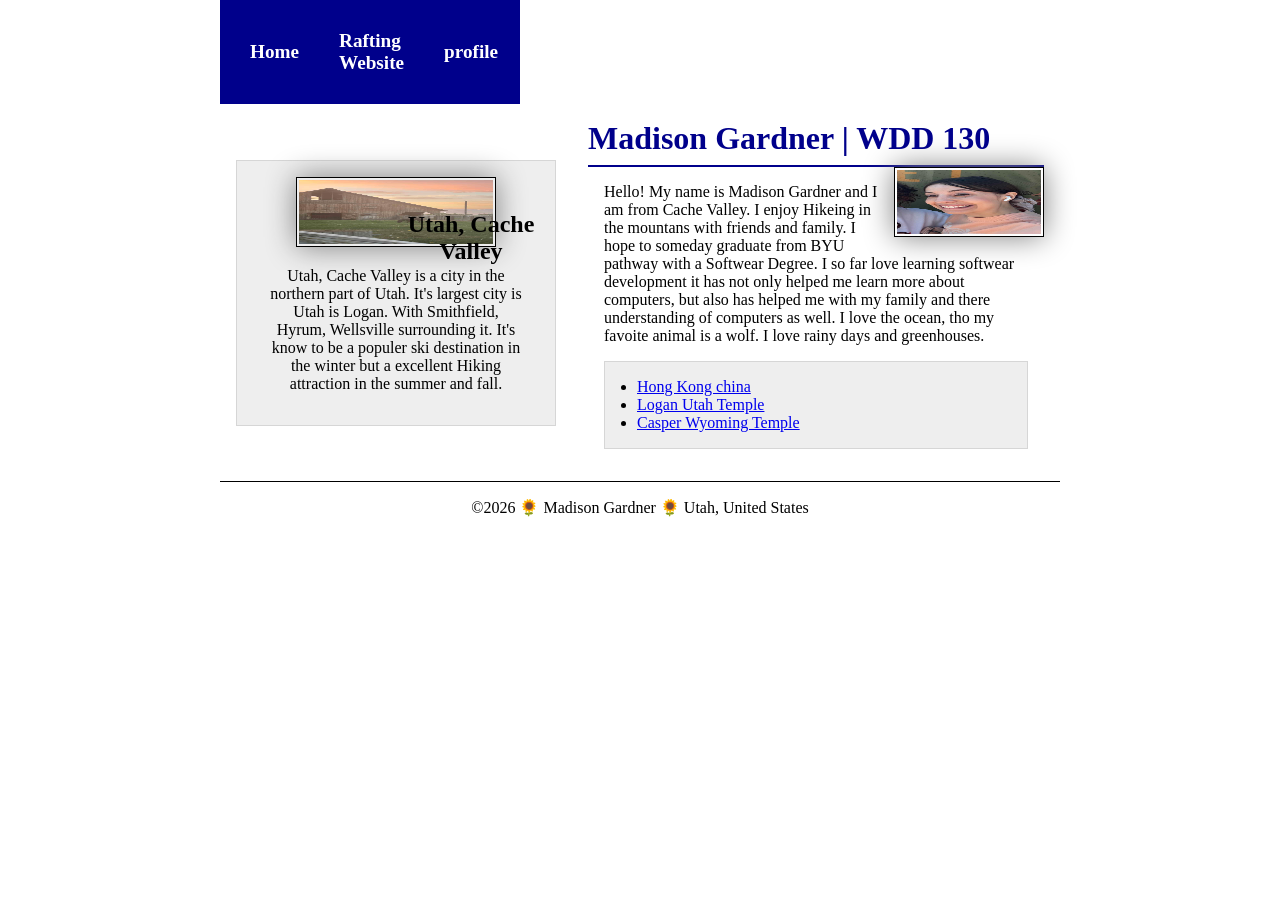
<file: index.html>
<!-- 25 January 2026-->
<!DOCTYPE html>
<html lang="en-US">

<head>
    <meta charset="UTF-8">
    <meta name="viewport" content="width=device-width, initial-scale=1.0">
    <title>Madison Gardner |WDD 130</title>
    <meta name="description"
      content="This page is used to introduce me and to share my findings in Software development, as well as develope this page accordingly to the lessons.">
    <meta name="author" content="Madison Gardner">
    <link rel="stylesheet" href="styles/styles.css">
    <Link rel="preconnect" href="https://fonts.googleapis.com">
    <link rel="preconnect" href="https://fonts.gstatic.com" crossorigin>
    <link href="https://fonts.googleapis.com/css2?family=Roboto&display=swap" rel="stylesheet">
</head>

<body>
    <header>
        <nav>
            <a href="#">Home</a>
            <a href="wwr/">Rafting Website</a>
            <a href="https://linkedin.com">profile</a>

        </nav>
    </header>
    <div class="grid">
        <main>
            <h1>Madison Gardner | WDD 130</h1>
            <img src="images/profile.jpeg" alt="Hello, my name is Madison Gardner" width="210">
            <p>Hello! My name is Madison Gardner and I am from Cache Valley. I enjoy Hikeing in the
                mountans with friends and family. I hope to someday graduate from BYU pathway with a
                Softwear Degree. I so far love learning softwear development it has not only helped
                me
                learn more about computers, but also has helped me with my family and there
                understanding
                of computers as well. I love the ocean, tho my favoite animal is a wolf. I love
                rainy
                days and greenhouses.</p>
            <ul class="box indent">
                <li><a href="https://www.churchofjesuschrist.org/temples/details/hong-kong-china-temple?lang=eng"
                      target="_blank">Hong Kong china</a>
                </li>
                <li><a href="https://www.churchofjesuschrist.org/temples/details/logan-utah-temple?lang=eng"
                      target="_blank">Logan Utah Temple</a>
                </li>
                <li><a href="https://www.churchofjesuschrist.org/temples/details/casper-wyoming-temple?lang=eng"
                      target="_blank">Casper Wyoming Temple</a>
                </li>
            </ul>
        </main>

        <aside class="box">
            <h2>Utah, Cache Valley</h2>
            <img src="images/utah.jpeg" alt="Utah Landscape">
            <p>Utah, Cache Valley is a city in the northern part of Utah. It's largest city is Utah
                is
                Logan.
                With
                Smithfield, Hyrum, Wellsville surrounding it. It's know to be a populer ski
                destination
                in
                the winter but a excellent Hiking attraction in the summer and fall.</p>
        </aside>
    </div>

    <footer>
        <p>&copy;2026 🌻 Madison Gardner 🌻 Utah, United States</p>
    </footer>
</body>

</html>
</file>
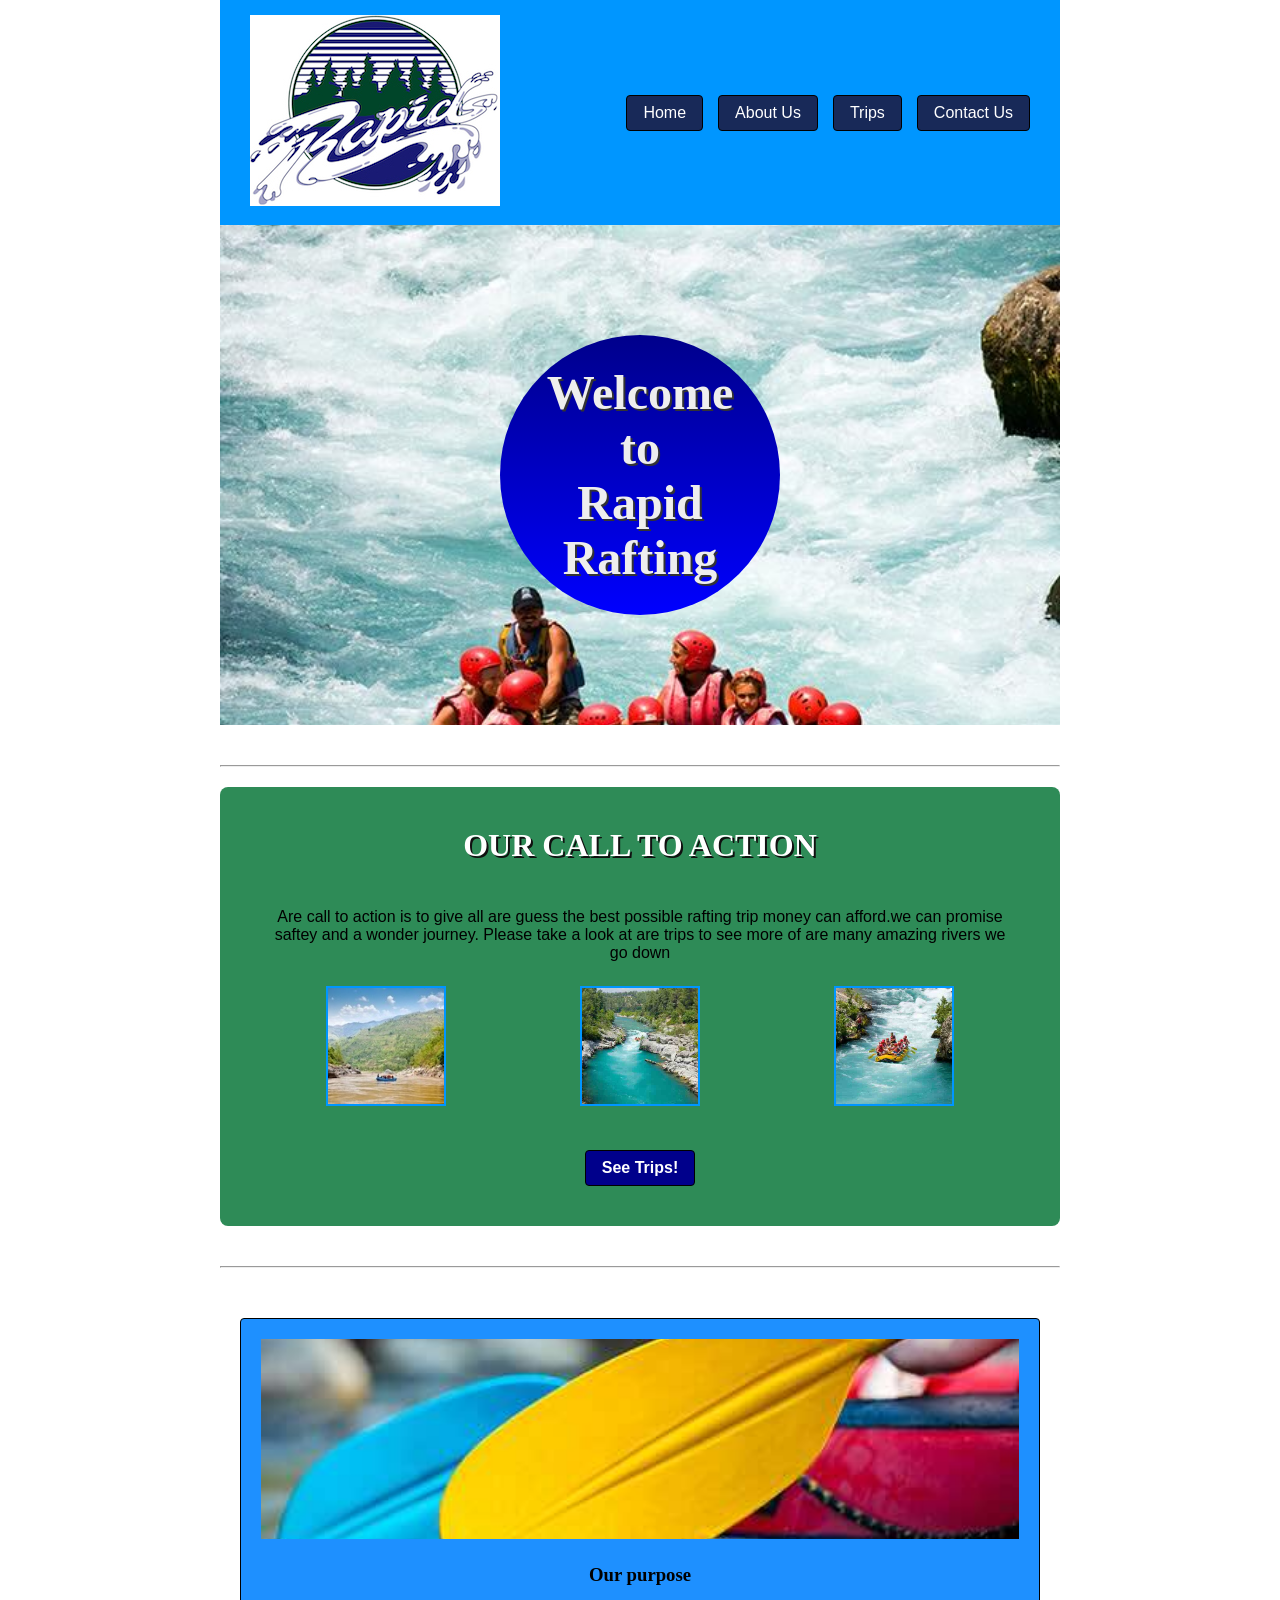
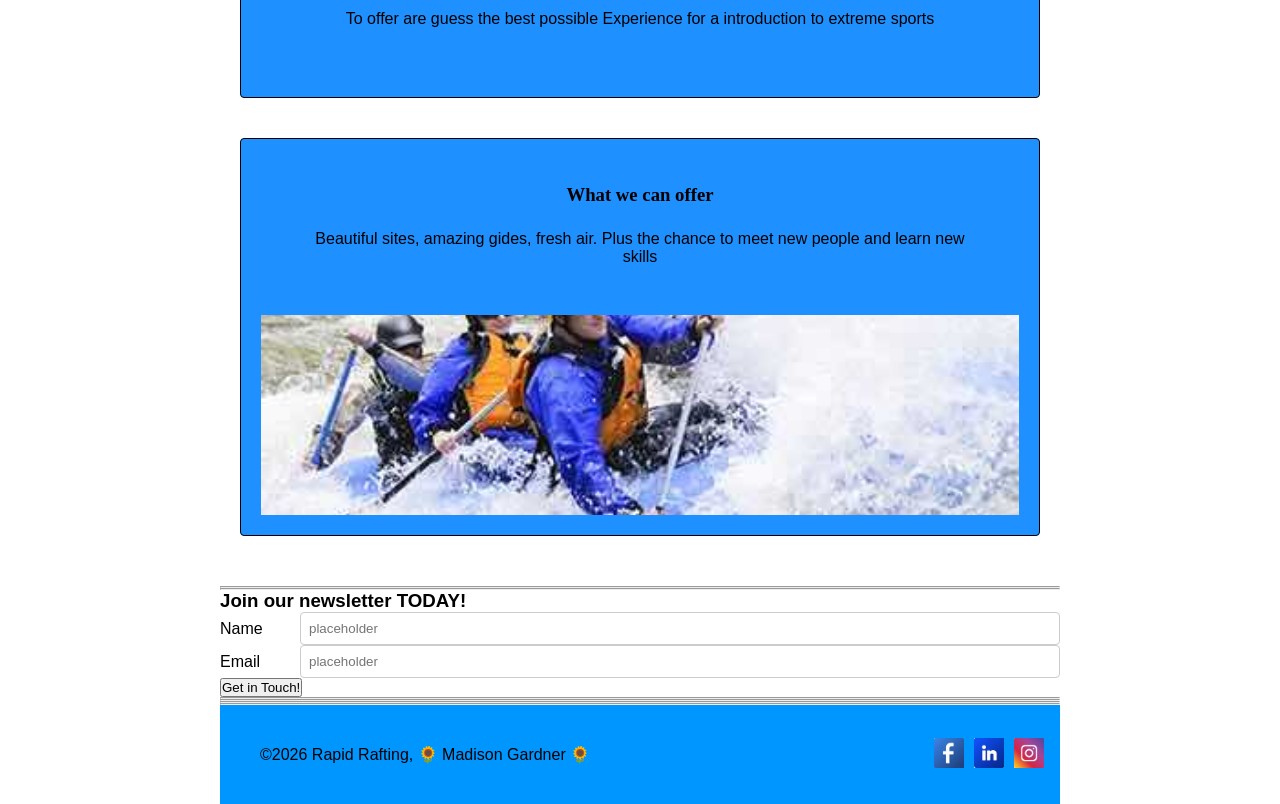
<file: wwr/index.html>
<!DOCTYPE html>
<html lang="en-US">
<!--this is home page -->

<head>
    <meta charset="UTF-8">
    <meta name="viewport" content="width=device-width, initial-scale=1.0">
    <title> index - Rapid Rafting</title>
    <meta name="description" content="this is the first thing people see">
    <meta name="author" content="Madison Gardner">
    <link rel="stylesheet" href="styles/rafting.css">

</head>


<body>

    <header class="main-header">
        <div class="main-logo">
            <img src="images/z-rapids-trees.jpg" alt="logo">
        </div>

        <nav class="main-menu">
            <ul>
                <li><a href="index.html">Home</a></li>
                <li><a href="about.html">About Us</a></li>
                <li><a href="trips.html">Trips</a></li>
                <li><a href="contact.html">Contact Us</a></li>
            </ul>
        </nav>

    </header>


    <main>
        <div class="hero-homepage">
            <img src="images/mainpic.jpeg" alt="homepage photo">

            <div class="circle">
                Welcome<br>to<br>Rapid Rafting
            </div>


        </div>

        <hr class="white-space">

        <section class="call-to-action-home">
            <h2>OUR CALL TO ACTION</h2>
            <div class="call-to-action-home-inside">
                <p class="words-action"> Are call to action is to give all are guess the best
                    possible rafting trip money can afford.we can promise saftey and a wonder
                    journey. Please take a look at are trips to see more of are many amazing
                    rivers we go down </p>


                <div class="action-image">
                    <img src="images/old-raft_2.jpeg" alt="action-image" class="pic">
                </div>

                <div class="action-image">
                    <img src="images/water2.jpeg" alt="action-image" class="pic">
                </div>
                <div class="action-image">
                    <img src="images/water3.jpeg" alt="action-image" class="pic">

                </div>


                <a href="trips.html" class="home-button">See Trips!</a>

            </div>
        </section>

        <hr class="white-space">


        <section class="grid-home">

            <div class="grid-home-hold">

                <div class="grid-home-inside">
                    <div class="grid-pic">
                        <img src="images/grid1.jpeg" alt="grid-left">
                    </div>
                    <div class="grid-text">
                        <h3>Our purpose</h3>
                        <p>To offer are guess the best possible Experience for a introduction to
                            extreme sports</p>
                    </div>
                </div>


                <div class="grid-home-inside">
                    <div class="grid-text">
                        <h3>What we can offer</h3>
                        <p>Beautiful sites, amazing gides, fresh air. Plus the chance to
                            meet new people and learn new skills </p>
                    </div>
                    <div class="grid-pic">
                        <img src="images/grid2.jpeg" alt="grid-right">
                    </div>

                </div>
            </div>

        </section>


        <hr class="white-space">
        <hr class="white-space">

        <div class="newsletter-name">
            <div class="newsletter-text">
                <h3> Join our newsletter TODAY! </h3>
            </div>
            <form action="#" method="post">
                <div class="form-group">
                    <label for="user-name-home">Name</label>
                    <input type="text" id="user-name-home" name="user-name-home"
                      placeholder="placeholder">

                </div>

                <div class="form-group">
                    <label for="email-home">Email</label>
                    <input type="email" id="email-home" name="email-home" placeholder="placeholder">
                </div>

                <button type="submit" class="submit-news">Get in Touch!</button>

            </form>
        </div>
        <hr class="white-space">
        <hr class="white-space">
        <hr class="white-space">
        <hr class="white-space">
    </main>

    <footer>
        <p>&copy;2026 Rapid Rafting, 🌻 Madison Gardner 🌻</p>
        <nav class="socialmedia">
            <a href="https://facebook.com">
                <img src="images/facebook3.jpeg" alt="Facebook icon">
            </a>
            <a href="https://linkedin.com">
                <img src="images/linkedin3.jpeg" alt="Linkedin icon">

            </a>
            <a href="https://instagram.com">
                <img src="images/instagram3.jpeg" alt="instagram icon">
            </a>
        </nav>
    </footer>

</body>

</html>
</file>
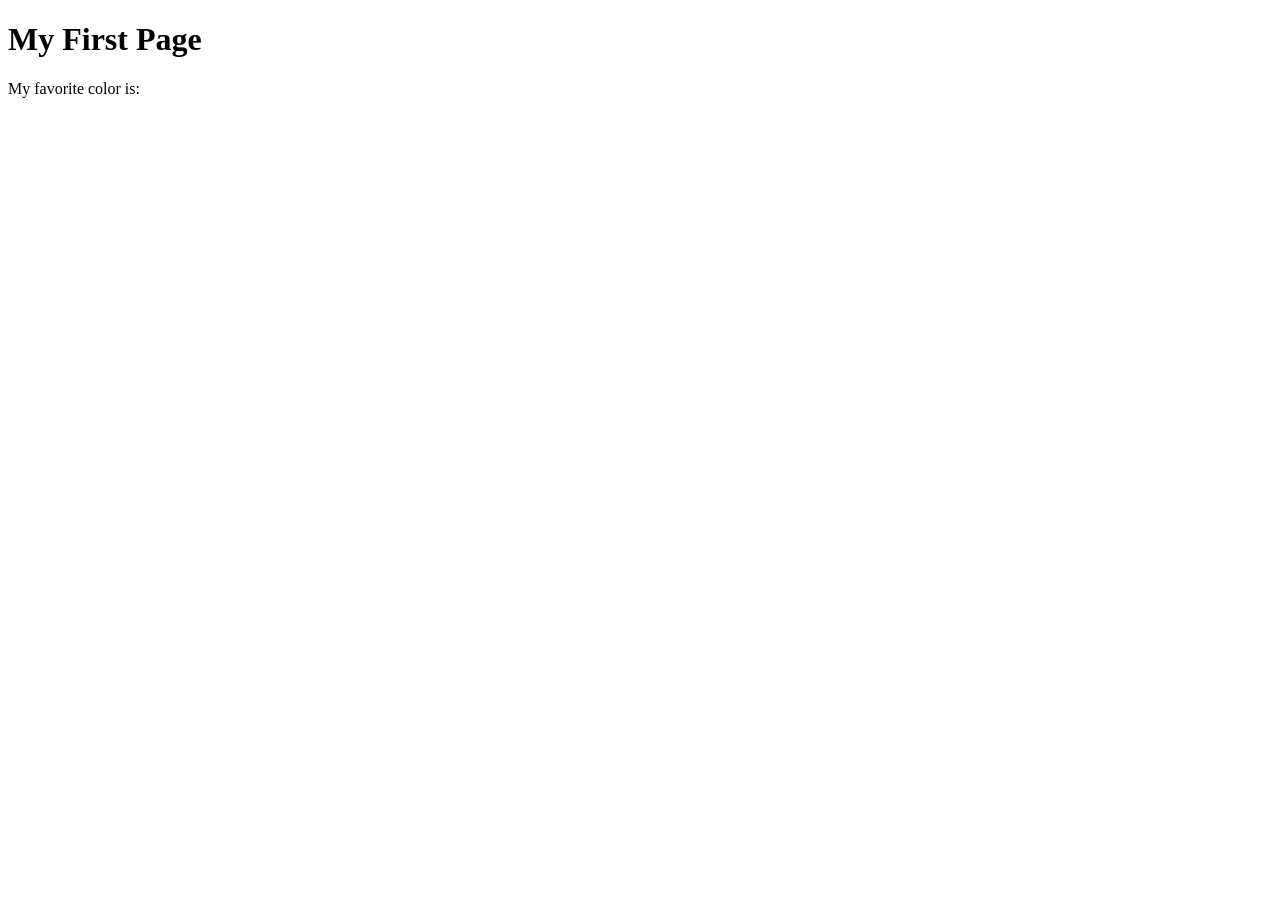
<file: week01/first-page.html>
<!DOCTYPE html>
<html lang="en">
<head>
    <meta charset="UTF-8">
    <meta name="viewport" content="width=device-width, initial-scale=1.0">
    <title>My First Page</title>
</head>
<body>
    <h1>My First Page</h1>
    <p>My favorite color is: </p>
</body>
</html>
</file>
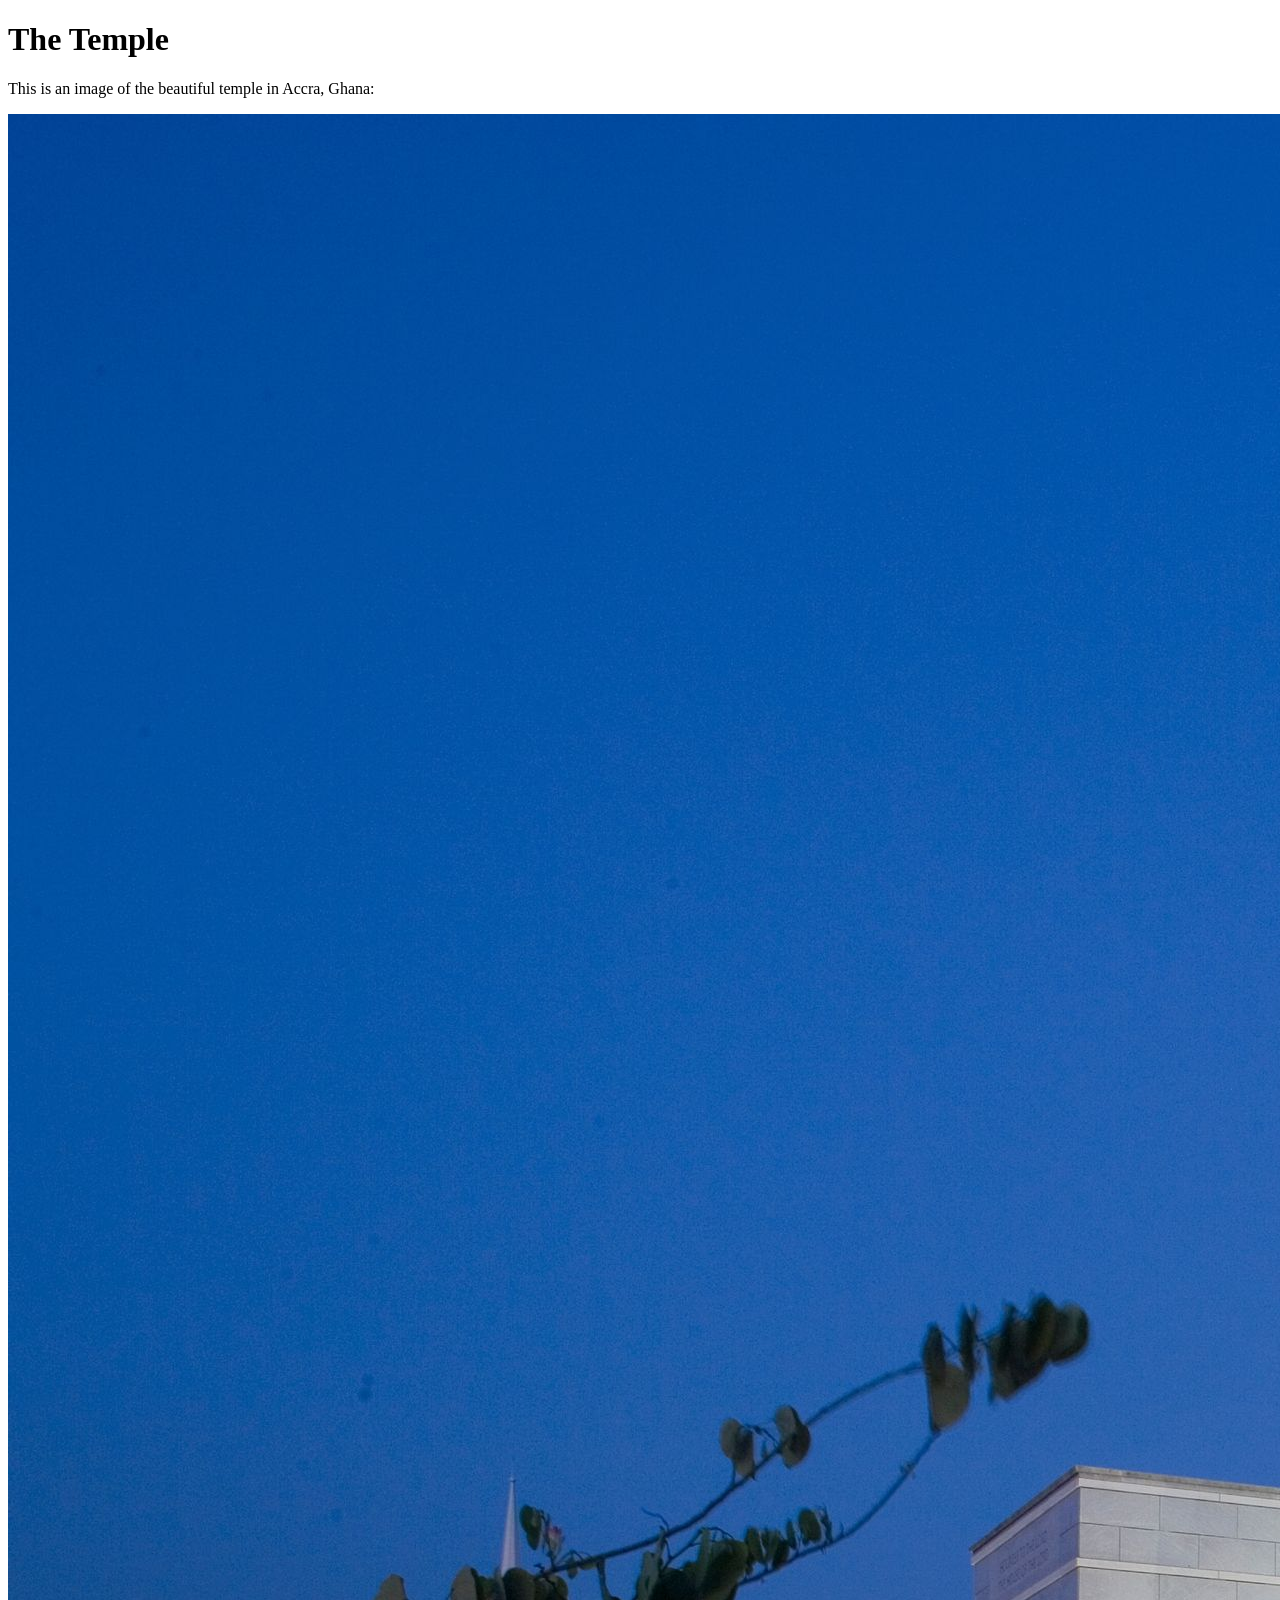
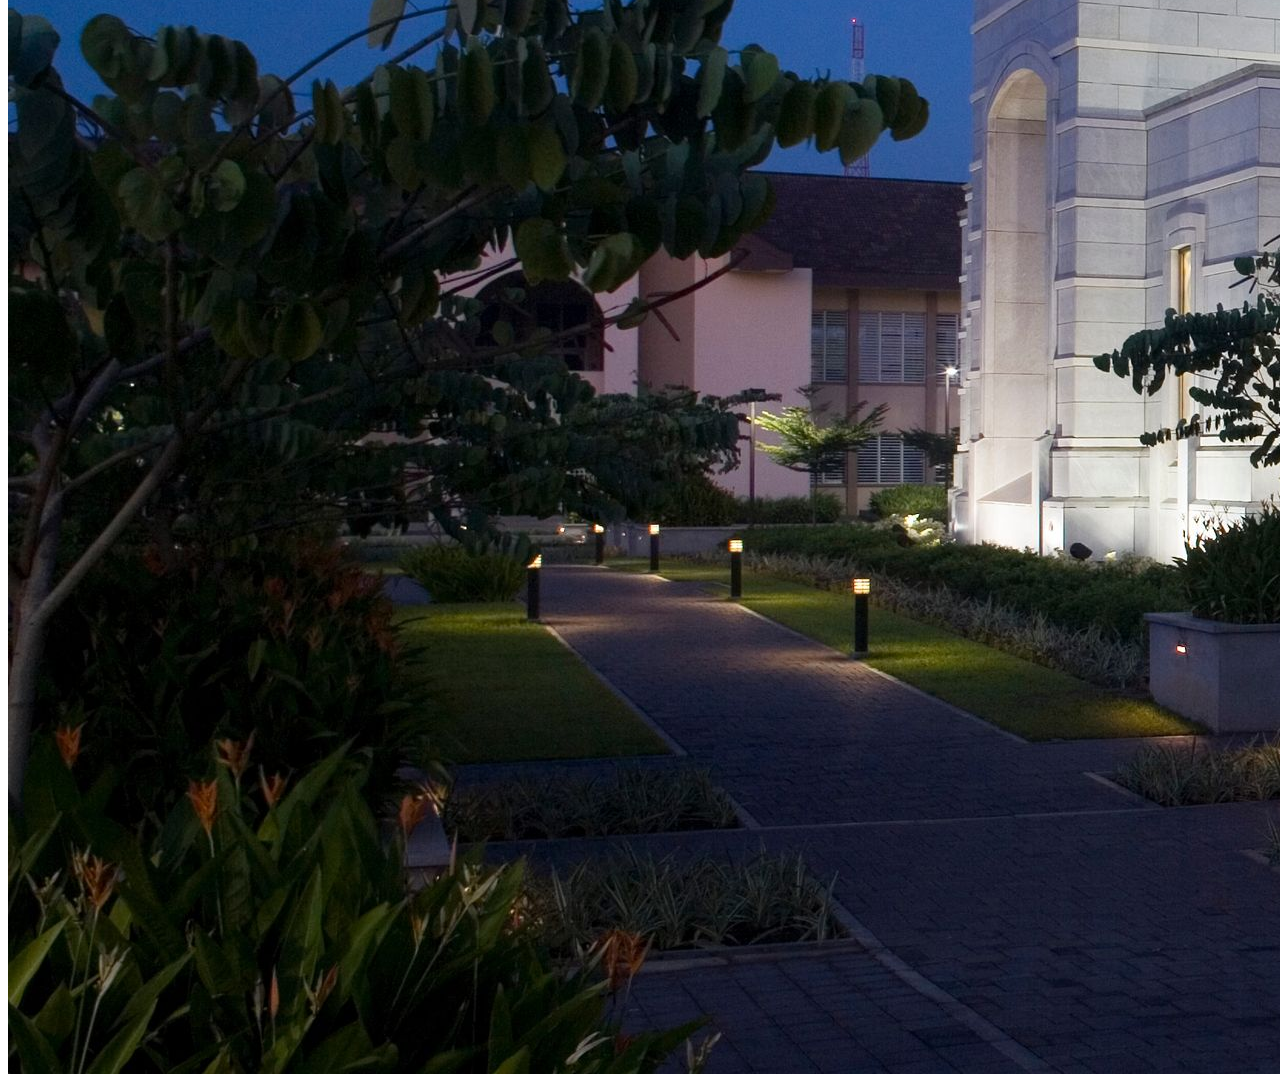
<file: week01/images.html>
<!DOCTYPE html>
<html lang="en">
<head>
    <meta charset="UTF-8">
    <meta name="viewport" content="width=device-width, initial-scale=1.0">
    <title>Temple Image</title>
</head>
<body>
    <h1>The Temple</h1>
    <p>This is an image of the beautiful temple in Accra, Ghana:</p>
    <img src="images/temple-large.jpeg" alt="The Accra Ghana Temple">
    
</body>
</html>
</file>
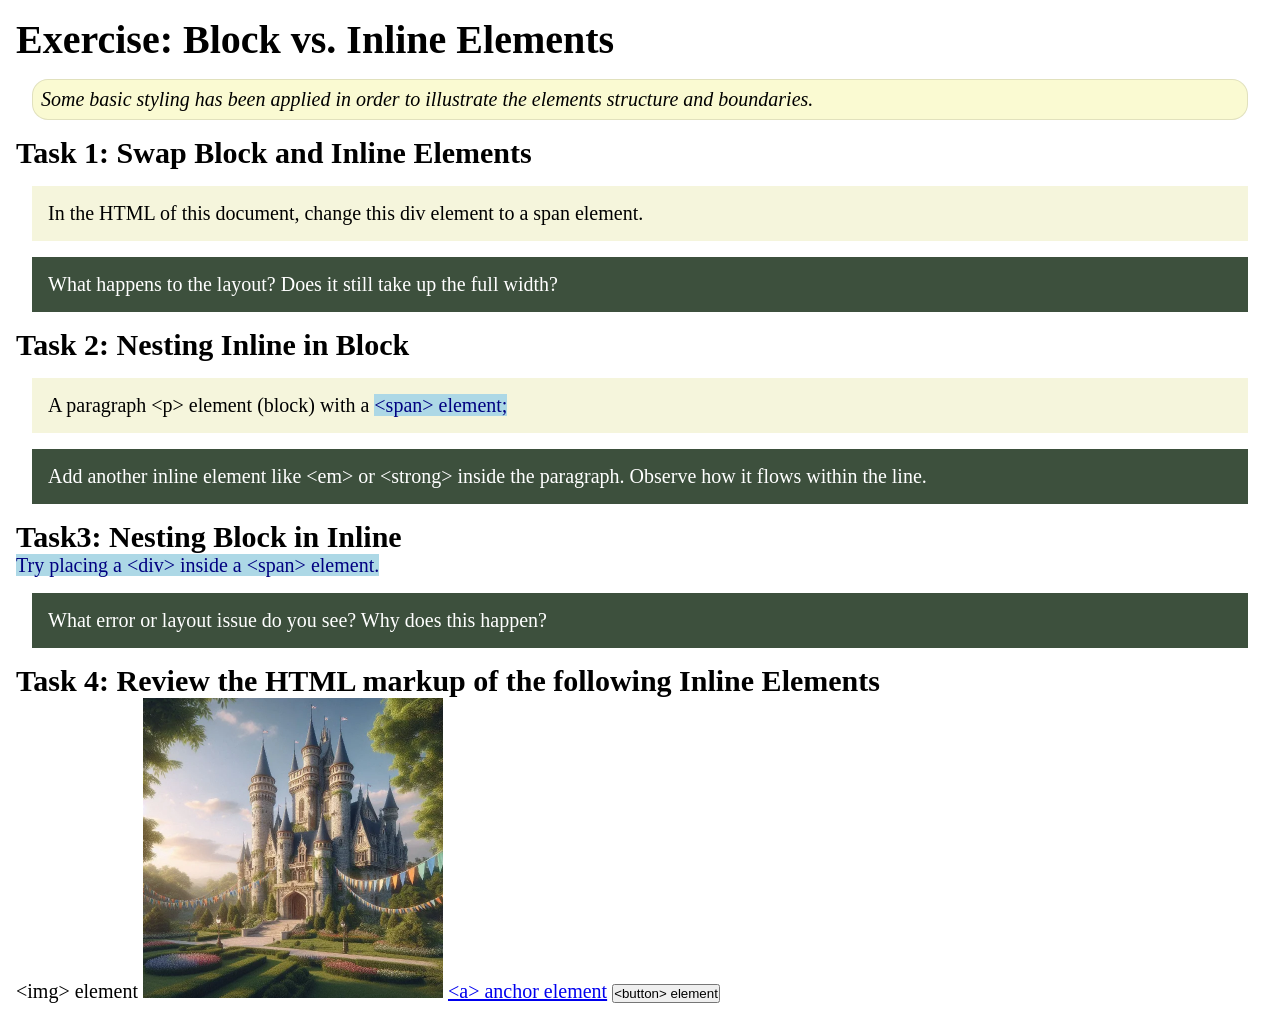
<file: week02/block-vs-inline.html>
<!DOCTYPE html>
<html lang="en">

<head>
    <meta charset="UTF-8">
    <meta name="viewport" content="width=device-width, initial-scale=1.0">
    <title>Exercise: Block vs. Inline Elements</title>
    <link rel="stylesheet" href="styles/block-vs-inline.css">
</head>

<body>
    <main>
        <h1>Exercise: Block vs. Inline Elements</h1>
        <p class="note">Some basic styling has been applied in order to illustrate the elements structure and
            boundaries.</p>

        <h2>Task 1: Swap Block and Inline Elements</h2>
        <div>In the HTML of this document, change this div element to a span element.</div>

        <p class="question">What happens to the layout? Does it still take up the full width?</p>

        <h2>Task 2: Nesting Inline in Block</h2>
        <p>A paragraph &lt;p&gt; element (block) with a <span>&lt;span&gt; element;</span></p>
        <p class="question">Add another inline element like &lt;em&gt; or &lt;strong&gt; inside the paragraph. Observe
            how it flows within the line.</p>

        <h2>Task3: Nesting Block in Inline</h2>
        <span>Try placing a &lt;div&gt; inside a &lt;span&gt; element.</span>
            <p class="question">What error or layout issue do you see? Why does this happen?</p>


            <h2>Task 4: Review the HTML markup of the following Inline Elements</h2>
        &lt;img&gt; element
        <img src="images/castle.webp" alt="placeholder image (images are inline)" width="300" height="300">
        <a href="https://churchofjesuschrist.org">&lt;a&gt; anchor element</a>
        <button type="button">&lt;button&gt; element</button>
    </main>
</body>

</html>
</file>
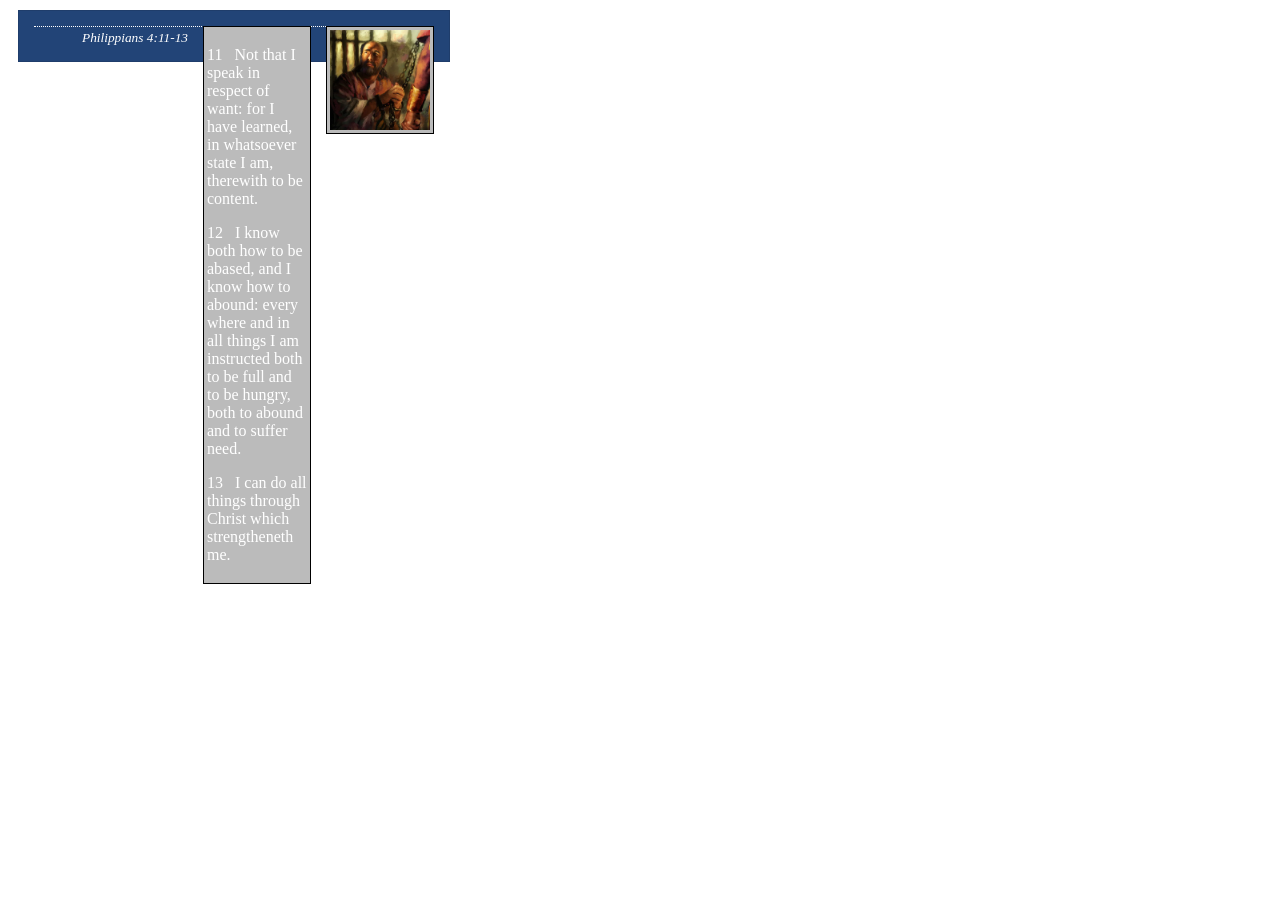
<file: week02/box-model-solution.html>
<!DOCTYPE html>
<html lang="en">
<head>
    <meta charset="UTF-8">
    <meta name="viewport" content="width=device-width, initial-scale=1.0">
    <title>Box Model Activity</title>
    <link rel="stylesheet" href="styles/box-model-solution.css">
</head>
<body>
    <main>
        <div class="callout">
            <img src="images/apostle-paul-imprisoned.webp" alt="Paul the Apostle - Imprisoned in Rome" width="200" height="200">
            <blockquote>
                <p>11 &nbsp; Not that I speak in respect of want: for I have learned, in whatsoever state I am, therewith to be content.</p>
                <p>12 &nbsp; I know both how to be abased, and I know how to abound: every where and in all things I am instructed both to be full and to be hungry, both to abound and to suffer need.</p>
                <p>13 &nbsp; I can do all things through Christ which strengtheneth me.</p>
            </blockquote>
            <cite>Philippians 4:11-13</cite>
        </div>
    </main>
</body>
</html>
</file>
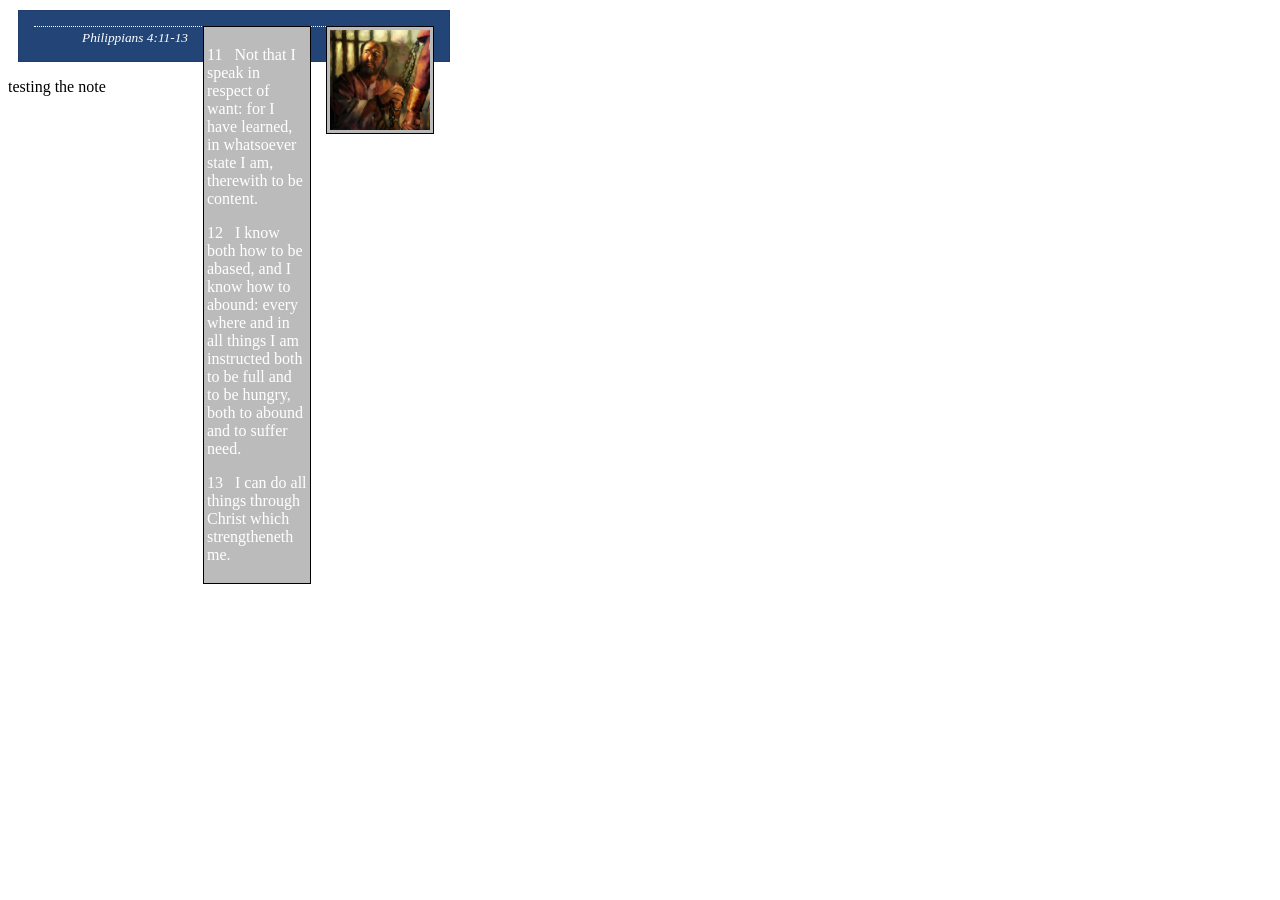
<file: week02/box-model.html>
<!DOCTYPE html>
<html lang="en">

<head>
    <meta charset="UTF-8">
    <meta name="viewport" content="width=device-width, initial-scale=1.0">
    <title>Box Model Activity</title>
    <link rel="stylesheet" href="styles/box-model-solution.css">
</head>

<body>
    <main>
        <div class="callout">
            <img src="images/apostle-paul-imprisoned.webp"
              alt="Paul the Apostle - Imprisoned in Rome" width="200" height="200">
            <blockquote>
                <p>11 &nbsp; Not that I speak in respect of want: for I have learned, in whatsoever
                    state I am, therewith to be content.</p>
                <p>12 &nbsp; I know both how to be abased, and I know how to abound: every where and
                    in all things I am instructed both to be full and to be hungry, both to abound
                    and to suffer need.</p>
                <p>13 &nbsp; I can do all things through Christ which strengtheneth me.</p>
            </blockquote>
            <cite>Philippians 4:11-13</cite>
        </div>

        <div id="note">
            <p> testing the note</p>
        </div>
    </main>
</body>

</html>
</file>
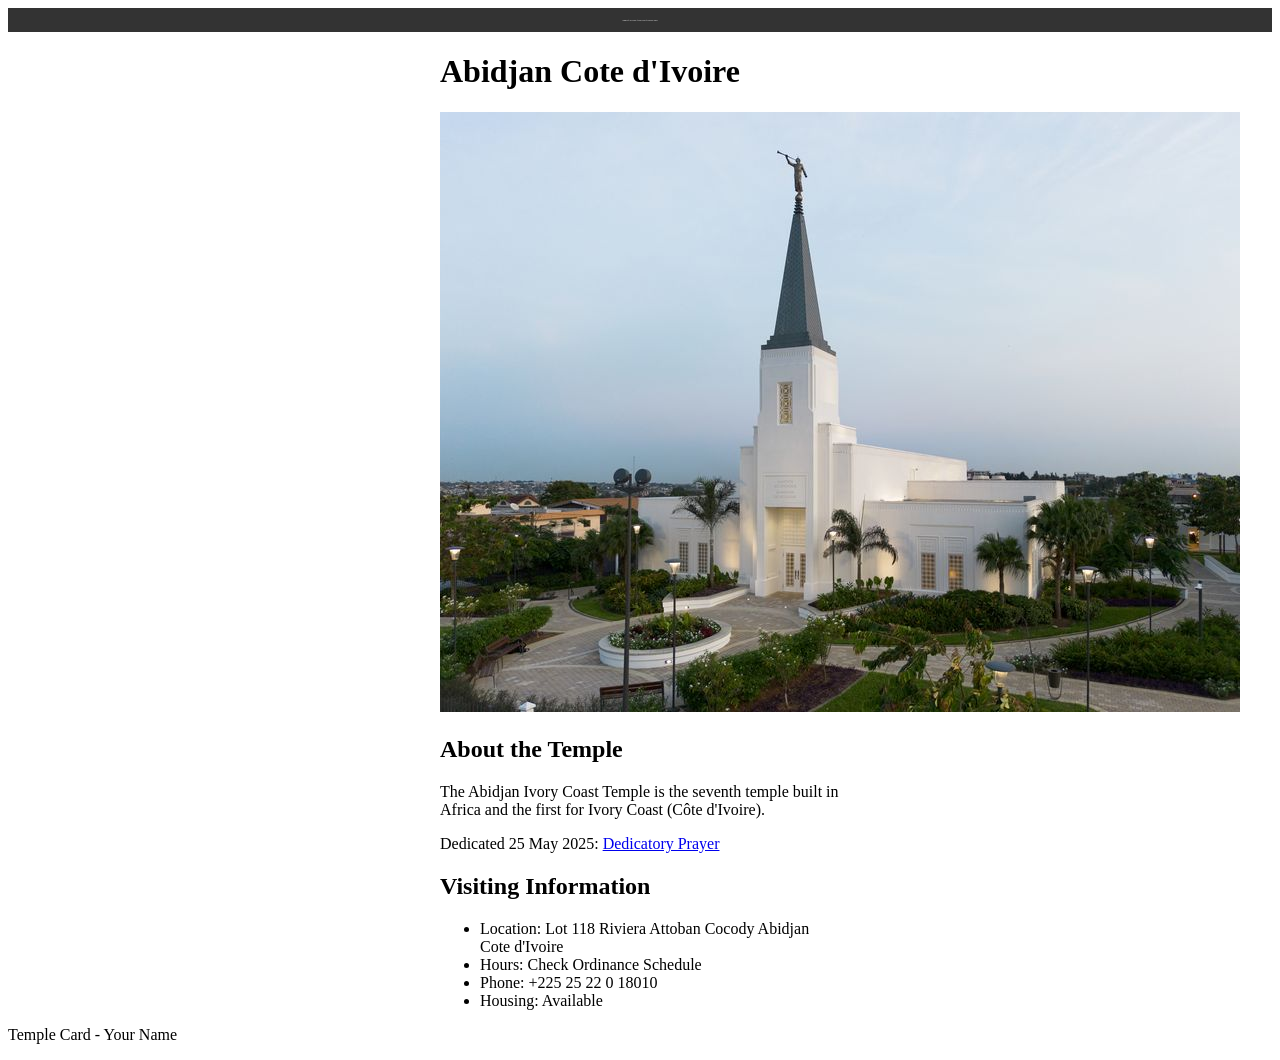
<file: week02/temple.html>
<!DOCTYPE html>
<html lang="en">

<head>
    <meta charset="UTF-8">
    <meta name="viewport" content="width=device-width, initial-scale=1.0">
    <title>Temple Card - Abidjan Cote d'Ivoire</title>
    <link rel="stylesheet" href="styles/temple.css">
</head>

<body>
    <header>
        <p>Temples of the Church of Jesus Christ of Latter-day Saints</p>
    </header>
    <main>
        <h1>Abidjan Cote d'Ivoire</h1>
        <picture>
            <img src="images/abidjan-ivory-coast.jpeg" alt="Abidjan Cote d'Ivoire Temple">
        </picture>
        <section>
            <h2>About the Temple</h2>
            <p>The Abidjan Ivory Coast Temple is the seventh temple built in Africa and the first
                for Ivory Coast (Côte
                d'Ivoire).</p>
            <p>Dedicated 25 May 2025: <a
                  href="https://www.churchofjesuschrist.org/temples/dedicatory-prayer/abidjan-ivory-coast-temple/2025-05-25?lang=eng"
                  target="_blank" rel="noopener noreferrer">Dedicatory Prayer</a></p>
        </section>
        <section>
            <h2>Visiting Information</h2>
            <ul>
                <li>Location: Lot 118 Riviera Attoban Cocody Abidjan Cote d'Ivoire</li>
                <li>Hours: Check Ordinance Schedule</li>
                <li>Phone: +225 25 22 0 18010</li>
                <li>Housing: Available</li>
            </ul>
        </section>
    </main>
    <footer>
        <p>Temple Card - Your Name</p>
    </footer>
</body>

</html>
</file>
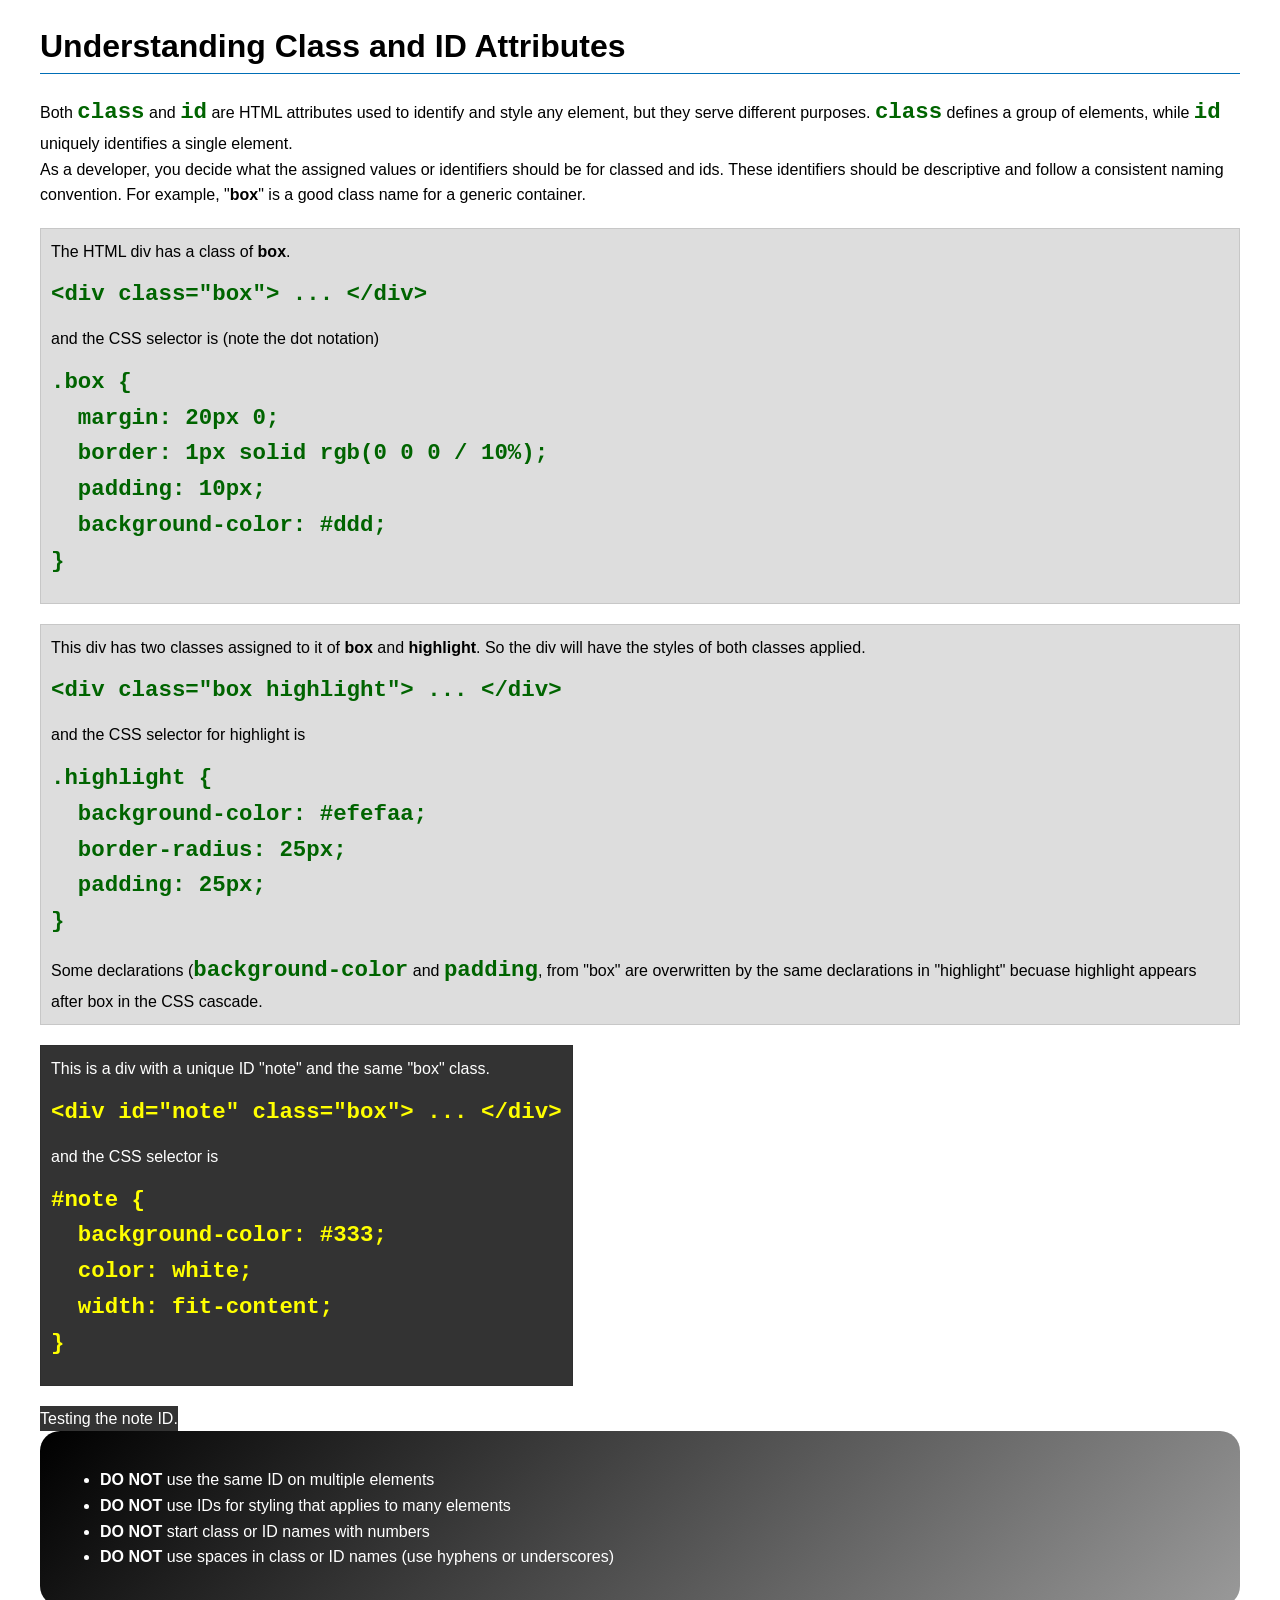
<file: week03/class-and-id.html>
<!DOCTYPE html>
<html lang="en">

<head>
    <meta charset="UTF-8">
    <meta name="viewport" content="width=device-width, initial-scale=1.0">
    <title>Class vs ID Attributes</title>
    <link rel="stylesheet" href="styles/class-and-id.css">
</head>

<body>
    <h1>Understanding Class and ID Attributes</h1>
    <p>Both <code>class</code> and <code>id</code> are HTML attributes used to identify and style
        any element, but they
        serve different purposes. <code>class</code> defines a group of elements, while
        <code>id</code> uniquely
        identifies a single element.
    </p>
    <p>As a developer, you decide what the assigned values or identifiers should be for classed and
        ids. These
        identifiers should be
        descriptive and follow a consistent naming convention. For example, "<strong>box</strong>"
        is a good class name
        for a generic container.</p>
    <div class="box">
        <p>The HTML div has a class of <strong>box</strong>.</p>
        <pre><code class="html">&lt;div class="box"&gt; ... &lt;/div&gt;</code></pre>
        and the CSS selector is (note the dot notation)
        <pre><code class="css">.box {
  margin: 20px 0;
  border: 1px solid rgb(0 0 0 / 10%);
  padding: 10px;
  background-color: #ddd; 
}</code></pre>
    </div>

    <div class="box">
        <p>This div has two classes assigned to it of <strong>box</strong> and
            <strong>highlight</strong>. So the div
            will have the styles of both classes applied.
        </p>
        <pre><code class="html">&lt;div class="box highlight"&gt; ... &lt;/div&gt;</code></pre>
        and the CSS selector for highlight is
        <pre><code class="css">.highlight {
  background-color: #efefaa;
  border-radius: 25px;
  padding: 25px;
}</code></pre>
        <p>Some declarations (<code>background-color</code> and <code>padding</code>, from "box" are
            overwritten by the same declarations in "highlight" becuase highlight appears after box
            in the CSS cascade.</p>
    </div>

    <div id="note" class="box">
        <p>This is a div with a unique ID "note" and the same "box" class.</p>
        <pre><code class="html">&lt;div id="note" class="box"&gt; ... &lt;/div&gt;</code></pre>
        and the CSS selector is
        <pre><code class="css">#note {
  background-color: #333;
  color: white;
  width: fit-content;
}</code></pre>
    </div>

    <div id="note">
        <p>Testing the note ID.</p>
    </div>

    <section id="best-practice">
        <ul>
            <li><strong>DO NOT</strong> use the same ID on multiple elements</li>
            <li><strong>DO NOT</strong> use IDs for styling that applies to many elements</li>
            <li><strong>DO NOT</strong> start class or ID names with numbers</li>
            <li><strong>DO NOT</strong> use spaces in class or ID names (use hyphens or underscores)
            </li>
        </ul>
    </section>


</body>

</html>
</file>
<file: styles/styles.css>
* {
    margin: 0;
    padding: 0;
    box-sizing: border-box;
}

:root {
    --primary-color: darkblue;
    --text-light: white;
    --text-dark: #333;
    --bg-light: #333;
    --border-main: 1px solid black;
    --img-shadow: 0 0 30px gray;
    --img-width-small: 150px;
}

body {
    font-size: 16px;
    font-family: 'Times New Roman', Times, serif, arial, sans-serif;
}

header {
    display: grid;
    grid-template-columns: auto 1fr;
    align-items: center;
}

nav {
    background-color: darkblue;
    padding: 10px;
    display: flex;
    justify-content: space-evenly;
    align-items: center;
    width: 300px;
}

nav a {
    color: white;
    display: block;
    padding: 20px;
    text-decoration: none;
    font-size: 1.2rem;
    font-weight: 700;
}

h1 {
    color: darkblue;
    border-bottom: 2px solid darkblue;
    padding-bottom: 8px;
}

img {
    width: 150px;
    height: auto;
    border: 1px solid black;
    padding: 2px;
    box-shadow: 0 0 30px gray;
    max-height: 70px;
}

p {
    padding: 0;
}

main {
    max-width: 840px;
    grid-column: 2/3;
    margin: 1rem;
}

aside {
    width: 20rem;
    margin: 1rem;
    border: 1px solid rgb(0 0 0 / 0.2);
    /*1️⃣*/
    padding: 1rem;
    background-color: #eee;
    color: #333;
    text-align: center;
    position: relative;
    grid-column: 1/2;
    grid-row: 1/2;
}

aside img {
    width: 200px;
    height: auto;
}

aside h2 {
    position: absolute;
    top: 50px;
    left: 150px;
}

main img {
    width: 150px;
    height: auto;
    border: 1px solid black;
    padding: 2px;
    box-shadow: 0 0 30px gray;
    float: right;
    margin: 0 0 1rem 1rem;
}

p {
    margin: 1rem;
}

footer {
    margin-top: 15px;
    border-top: 1px solid #000;
    text-align: center;
}

/*class selectors */
.box {
    margin: 1rem;
    border: 1px solid rgba(0, 0, 0, .1);
    padding: 1rem;
    background-color: #eee;
    color: #000
}

.indent {
    padding-left: 2rem;
}

.grid {
    display: grid;
    align-items: center;
}

header,
.grid,
footer {
    max-width: 840px;
    margin: 0 auto;
}

.history-inside {
    display: flex;
    align-items: center;
    justify-content: space-between;
    gap: 20px;
    margin: 20px 0;

}

.history-text {
    flex: 1;
    text-align: center;
}

.history-image {
    flex: 1;
    text-align: center;
}

.history-image img {
    width: 150px;
    max-width: 100%;
    height: 120px;
    display: block;
    margin: 0 auto;
    object-fit: cover;
}

.adventure-section {
    display: flex;
    justify-content: space-between;
    gap: 15px;
    width: 100%;
}

.adventure-section figure {
    flex: 1;
    margin: 0;
    text-align: center;
}

.adventure-section img {
    width: 100%;
    height: auto;
    display: block;
}

.adventure-section figcaption {
    padding-top: 8px;
    font-weight: bold;
}

.hero-homepage {
    width: 100;
    height: 90vh;
    background-color: steelblue;
    display: flex;
    justify-content: center;
    align-items: center;
}

.circle {
    width: 300px;
    height: 300px;
    border-radius: 50%;
    background: linear-gradient(darkblue);
    box-shadow: #333;

    color: #eee;
    font-size: 3rem;
    font-weight: 900;
    text-shadow: #333;

    display: flex;
    justify-content: center;
    align-items: center;
    text-align: center;
    padding: 20px;
    box-sizing: border-box;
}
</file>
<file: wwr/styles/rafting.css>
:root {
    --primary-color: rgb(0, 150, 255);

    --accent2-color: black;
    --accent3-color: #101010;
    --heading-font: "Times New Roman", "Georgia", serif;
    --body-font: Arial, Helvetica, sans-serif;

}

header {
    background-color: var(--primary-color);
    color: var(--accent2-color);
}

.main-header {
    display: flex;
    justify-content: space-between;
    align-items: center;
    padding: 15px 30px;
}

.main-menu ul {

    display: flex;
    gap: 15px;
    list-style: none;
    padding: 0;
    margin: 0;

}

.main-menu li {
    display: block;
}

.main-menu a {
    text-decoration: none;
    color: black;
    background-color: rgb(24, 41, 88);
    padding: 8px 16px;
    border: 1px solid #000;
    border-radius: 4px;
    display: inline-block;
}

.hero {
    position: relative;
    height: 400px;
    margin-bottom: 40px;
    border: 1px solid #000;
    padding: 20px
}

.hero h1 {
    position: absolute;
    top: 20px;
    left: 20px;
    text-align: center;
    margin-top: 10px;
    margin-bottom: 20px;
    width: 100%;
    z-index: 2;
}

.hero article {
    position: absolute;
    top: 100px;
    left: 20px;
    right: 20px;
    display: block;
    margin: 0 !important;
    padding: 0 !important;
    border: none !important;
}

.hero article p {
    flex: 2;
    margin: 0;
    padding: 0;
    line-height: 1.5;
    margin-right: 15px;
}

.hero article img {
    float: right;
    width: 222px;
    height: auto;
    margin-left: 20px;
    object-fit: cover;
    border-radius: 4px;
}

.history-section {
    margin-top: 40px;
    border: 1px solid #000;
    padding: 20px;
}

.history-section h2 {
    text-align: center;
    margin-bottom: 20px;
}

.history-inside {
    display: flex;
    justify-content: space-between;
    align-items: center;
    gap: 20px;
}

.history-text {
    flex: 1;
}

.history-image {
    flex: 0 0 200px;
    width: 100%;
    height: auto;
}

.adventure-section {
    margin-top: 40px;
    border: 1px solid #000;
    padding: 20px;

}

.adventure-section h2 {
    text-align: center;
    margin: 10px 0 20px 0;
    width: 100%;
}

.adventure-grid {
    display: flex;
    justify-content: space-between;
    gap: 15px;
}

.adventure-grid img {
    width: 100%;
    height: auto;
    object-fit: cover;
}

.adventure-grid figure {
    flex: 1;
    text-align: center;
    margin: 0;
}

nav a {
    color: #ffffff !important;
}

* {
    margin: 0;
    padding: 0;
    box-sizing: border-box;

}

body {
    font-family: var(--body-font);
    color: black;
}

header,
main,
footer {
    width: 840px;
    margin: 0 auto;
}

h1,
h2 {
    font-family: var(--heading-font);
    color: var(--accent3-color);
}

p,
section {
    margin: 16px;
    padding: 8px;
}

.company-heading {
    text-align: center;
    margin: 20px auto;
}

.contact-grid {
    display: grid;
    grid-template-columns: 1fr 1fr;
    gap: 30px;
    margin-bottom: 40px;
    align-items: start;
}

.map-container iframe {
    width: 100%;
    height: 350px;
    border: 1px solid #ccc;
    border-radius: 4px;
}

.form-box form {
    display: flex;
    flex-direction: column;
    gap: 20px;
    margin-top: 5px;
}

.form-group {
    display: grid;
    grid-template-columns: 80px 1fr;
    align-items: center;
}

.form-group.radio-group {
    display: grid;
    grid-template-columns: 110px 1fr;
    align-items: start;
}

.form-group .with-checkbox {
    display: block;
}

.form-group input[type="text"],
.form-group input[type="email"] {
    width: 100%;
    padding: 8px;
    border: 1px solid #ccc;
    border-radius: 4px;
    box-sizing: border-box;
}

.radio-options {
    display: flex;
    flex-direction: column;
    gap: 8px;
    margin-top: 5px;
}

.radio-options label {
    display: flex;
    align-items: center;
    gap: 8px;
}

textarea {
    height: 100px;
    resize: vertical;
    padding: 8px;
    border: 1px solid #ccc;
    border-radius: 4px;

    box-sizing: border-box
}

.submit-btn {
    padding: 10px 20px;
    background-color: rgb(0, 150, 255);
    text-align: center;
    margin-top: 30px;
    border-radius: 4px;
}

.Services-section {
    background-color: #f4f4f6;

    padding: 30px 20px;
    margin-top: 30px;
    border-radius: 4px;
    display: block;

    flex-direction: column;
    align-items: center;
    text-align: center;

}

.Services-section h2 {
    margin-bottom: 24px;
}

.employee-card {
    display: inline-block;
    width: 28%;
    margin: 0 2%;
    vertical-align: top;
    text-align: center;
}

.employee-card .photo {
    width: 120px;
    height: 120px;
    border-radius: 0%;
    object-fit: cover;
    margin: 0 auto 10px auto;
    border: 2px solid var(--primary-color);
}

footer {
    background-color: var(--primary-color);
    color: var(--accent2-color);
    width: 840px;
    margin: 0 auto;
    display: flex;
    justify-content: space-between;
    align-items: center;
    padding: 1rem;
}

.socialmedia {
    display: flex;
    gap: 10px;
}

.socialmedia a {
    text-decoration: none;
}

.socialmedia img {
    width: 30px;
    height: 30px;
    object-fit: cover;
}

.hero-homepage {
    position: relative;
    width: 840px;
    height: 500px;
    margin: 0 auto 40px auto;

    background-color: steelblue;
    overflow: hidden;

}

.hero-homepage img {
    width: 100%;
    height: 100%;
    object-fit: cover;
    display: block;
}

.circle {
    position: absolute;
    top: 50%;
    left: 50%;
    transform: translate(-50%, -50%);
    z-index: 10;

    width: 280px;
    height: 280px;
    border-radius: 50%;
    background: linear-gradient(darkblue, blue);

    font-family: 'Times New Roman', Times, serif;
    color: #eee;
    font-size: 3rem;
    font-weight: 700;
    text-shadow: 2px 2px #333;

    display: flex;
    justify-content: center;
    align-items: center;
    text-align: center;
    padding: 20px;
    box-sizing: border-box;
}

.call-to-action-home {
    display: flex;
    flex-direction: column;
    align-items: center;
    text-align: center;
    gap: 20px;
    margin: 20px auto 40px auto;

    background-color: seagreen;
    padding: 40px 30px;
    border-radius: 8px;
}

.call-to-action-home a {
    text-decoration: none;
    color: white;
    background-color: darkblue;
    padding: 8px 16px;
    border: 1px solid #000;
    border-radius: 4px;
    display: inline-block;
}

.call-to-action-home h2 {
    color: white;
    font-size: 2rem;
    font-weight: 600;
    text-shadow: 2px 2px #101010;
}

.action-image {
    display: inline-block;
    width: 28%;
    margin: 0 2%;
    vertical-align: top;
    text-align: center;
}

.action-image .pic {
    width: 120px;
    height: 120px;
    border-radius: 0%;
    object-fit: cover;
    margin: 0 auto 10px auto;
    border: 2px solid var(--primary-color);
}

.grid-home {
    margin: 50px auto;
    padding: 0 10px;
}

.grid-home-hold {
    display: grid;
    grid-template-columns: 1fr;
    gap: 40px;
    max-width: 800px;
    margin: 0 auto;
}

.grid-home-inside {
    background-color: dodgerblue;
    border: 1px solid #000;
    border-radius: 4px;
    display: flex;
    flex-direction: column;
    align-items: center;

    padding: 20px;
    box-sizing: border-box;

}

.grid-pic {
    width: 100%;
    height: 200px;
}

.grid-pic img {
    width: 100%;
    height: 100%;
    object-fit: cover;
    display: block;
}

.grid-text {
    padding: 25px;
    text-align: center;
    flex-grow: 1;
}

.grid-text h3 {
    margin-bottom: 12px;
    font-family: var(--heading-font);
}

.card-text p {
    font-size: 1rem;
    line-height: 1.5;
    margin: 0;
    color: #101010;

}

.newletter-name {
    background-color: #ffffff;
    border: 1px solid;
    border-radius: 4px;
    padding: 25px;
    margin: 30px auto;
    gap: 40px;

    width: 840px;
    box-sizing: border-box;
}

.newletter-name form {
    flex: 1;
    display: flex;
    flex-direction: column;
    text-align: left;
    margin: 0;
    padding: 0;

}

.company-heading-ok {
    color: darkgreen;
    font-size: 3rem;
    font-weight: 900;
    text-shadow: 2px 2px #333;

    display: flex;
    justify-content: center;
    align-items: center;
    text-align: center;
    padding: 20px;
    box-sizing: border-box;
}

.trips-three {
    width: 100%;
    margin: 0;
    display: flex;
    align-items: center;
    gap: 40px;
    padding: 0;

}

.centered-heading {
    text-align: center;
}

.trips-row {
    display: flex;
    flex-wrap: wrap;
    align-items: center;
    gap: 40px;
    margin: 0;
    padding: 0;
}

.trip-photo {
    flex: 1 1 350px;
    margin: 0;
}

.trip-photo img {
    width: 100%;
    height: auto;
    display: block;
    border-radius: 6px
}

.trip-text {
    flex: 1 1 350px;
    margin: 0;
    padding: 0;

}

.call-to-action-trips-inside {
    display: flex;
    flex-direction: column;
    align-items: center;
    text-align: center;
}

.home-button {
    padding: 10px 20px;

    text-align: center;
    margin-top: 30px;

    font-weight: bold;
    font-size: 1rem;
    text-decoration: none;
    background-color: rgb(0, 150, 255);
    color: #eee;
    border-radius: 4px;
}

table {
    border-collapse: collapse;
    border: 2px solid rgb(140 140 140);
    letter-spacing: 1px;
}

th,
td {
    border: 1px solid rgb(150 150 150);
    padding: 8px 12px;
    text-align: center;

}

.trips-main h2 {
    text-align: center;
}
</file>
<file: week02/styles/block-vs-inline.css>
* {
    margin: 0;
    padding: 0;
}

body {
    font-size: 20px;
    margin: 1rem;
}

p,
div {
    background-color: beige;
    margin: 1rem;
    padding: 1rem;
}

span {
    color: navy;
    background-color: lightblue;
}

code {
    margin: 0;
    padding: 0;
    color: green;
    font-size: 1.2rem;
}

.note {
    font-style: italic;
    background-color: lightgoldenrodyellow;
    border-radius: 1rem;
    border: 1px solid rgb(0 0 0 / 10%);
    margin: 1rem;
    padding: .5rem;
}

.question {
    background-color: #3d503d;
    color: #fff;
}
</file>
<file: week02/styles/box-model-solution.css>
.callout {
    max-width: 400px;
    margin: 10px;
    border: 1px solid rgba(0, 0, 0, .1);
    padding: 15px;
    background-color: #247;
    color: #fff;
}

.callout img {
    float: right;
    margin: 0 0 10px 15px;
    border: 1px solid #000;
    padding: 3px;
    background-color: #bbb;
    width: 100px;
    height: auto;

}

blockquote {
    float: right;
    margin: 0 0 10px 15px;
    border: 1px solid #000;
    padding: 3px;
    background-color: #bbb;
    width: 100px;
    height: auto;
}

cite {
    display: block;
    border-top: 1px dotted #fff;
    padding-top: 3px;
    text-align: right;
    font-size: smaller;
}
</file>
<file: week02/styles/temple.css>
header {
    background-color: #333;
    color: #fff;
    padding: 10px;
    text-align: center;
    font-size: 1.5px;

}

main {
    width: 400px;
    margin: 0 auto
}

h1 {}
</file>
<file: week03/styles/class-and-id.css>
body {
    font-family: Arial, sans-serif;
    line-height: 1.6;
    margin: 0;
    padding: 0 40px;
}

h1 {
    border-bottom: 1px solid rgb(0 110 182);
    padding-bottom: 0;
}



p {
    margin: 0;
}

code {
    color: darkgreen;
    font-weight: 700;
    font-size: 1.4rem;
}

/* Class examples - can be reused */

.box {
    margin: 20px 0;
    border: 1px solid rgb(0 0 0 / 10%);
    padding: 10px;
    background-color: #ddd; /* this is shorthand for #dddddd */
}

.highlight {
    background-color: #efefaa;
    border-radius: 25px;
    padding: 25px;
}

/* ID examples - should be unique */

#note {
    background-color: #333;
    color: white;
    width: fit-content;
}

#note code {
    color: yellow;
}

#best-practice {
    background: linear-gradient(135deg, #000 0%, #999 100%);
    color: white;
    border-radius: 20px;
    padding: 20px
}
</file>
